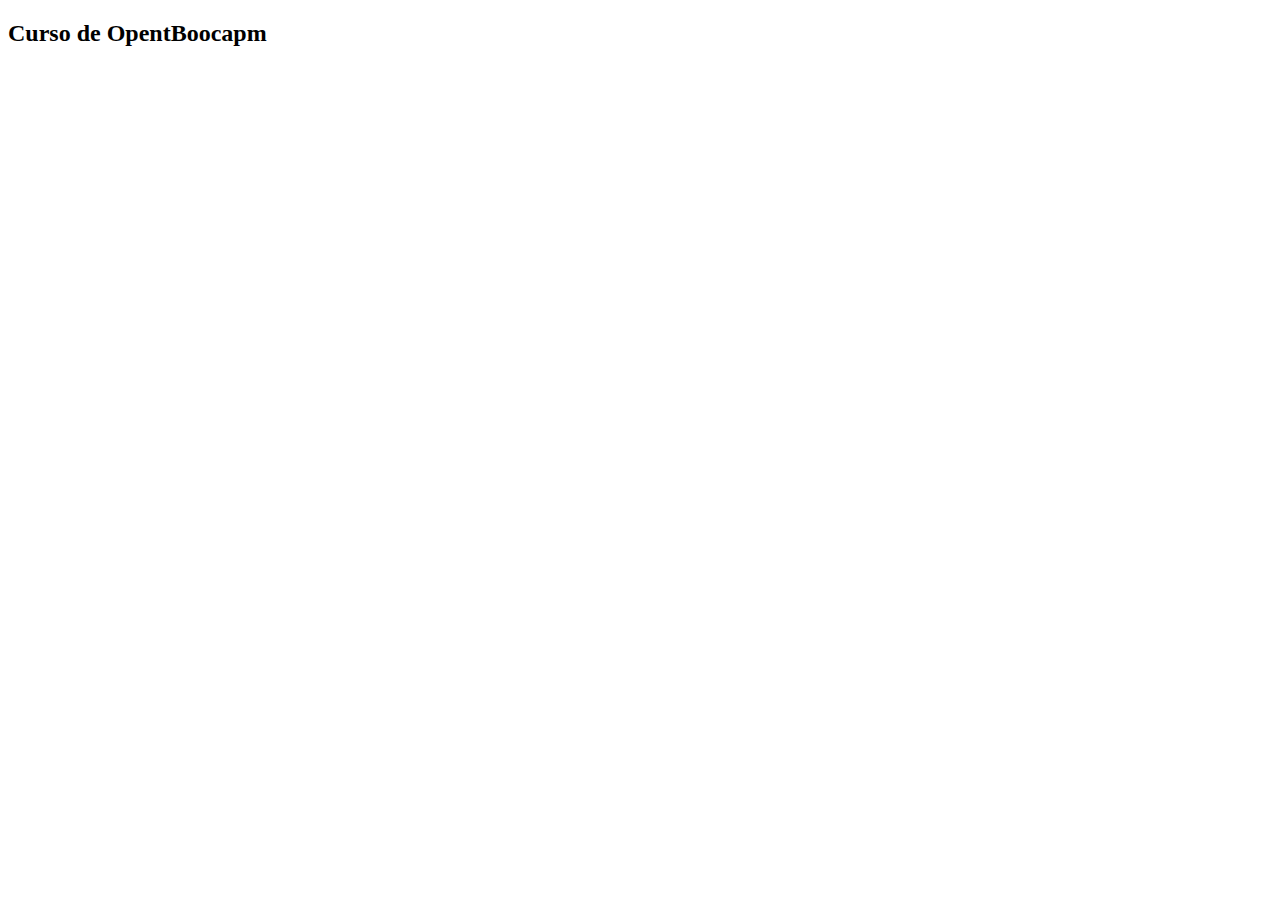
<file: index.html>
<!DOCTYPE html>
<html lang="en">
<head>
    <meta charset="UTF-8">
    <meta http-equiv="X-UA-Compatible" content="IE=edge">
    <meta name="viewport" content="width=device-width, initial-scale=1.0">
    <title>Archivo Principal</title>
</head>
<body>
    <h2>Curso de OpentBoocapm</h2>


</body>
</html>
</file>
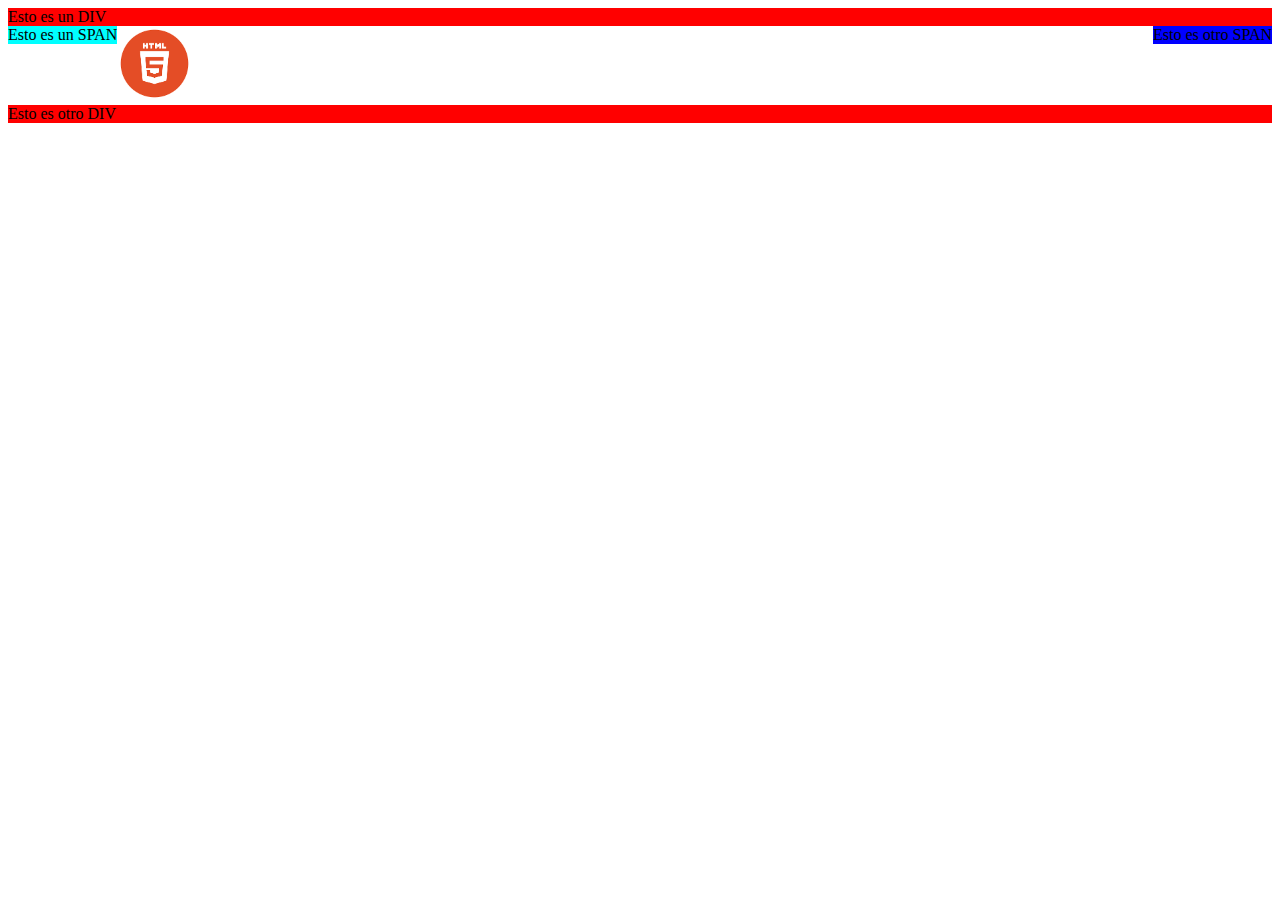
<file: assets/disposiciones05/index.html>
<!DOCTYPE html>
<html lang="en">
<head>
    <meta charset="UTF-8">
    <meta http-equiv="X-UA-Compatible" content="IE=edge">
    <meta name="viewport" content="width=device-width, initial-scale=1.0">
    <title>Disposiciones</title>
    <link rel="stylesheet" href="/assets/disposiciones05/css/indexstyles.css">
</head>
<body>
    <div class="div-1">Esto es un DIV</div>
    <span class="span-1">Esto es un SPAN</span>
    <img class="img" src="img/logohtml.png" alt="logo-html">
    <span class="span-2">Esto es otro SPAN</span>
    <div class="div-2">Esto es otro DIV</div>
</body>
</html>
</file>
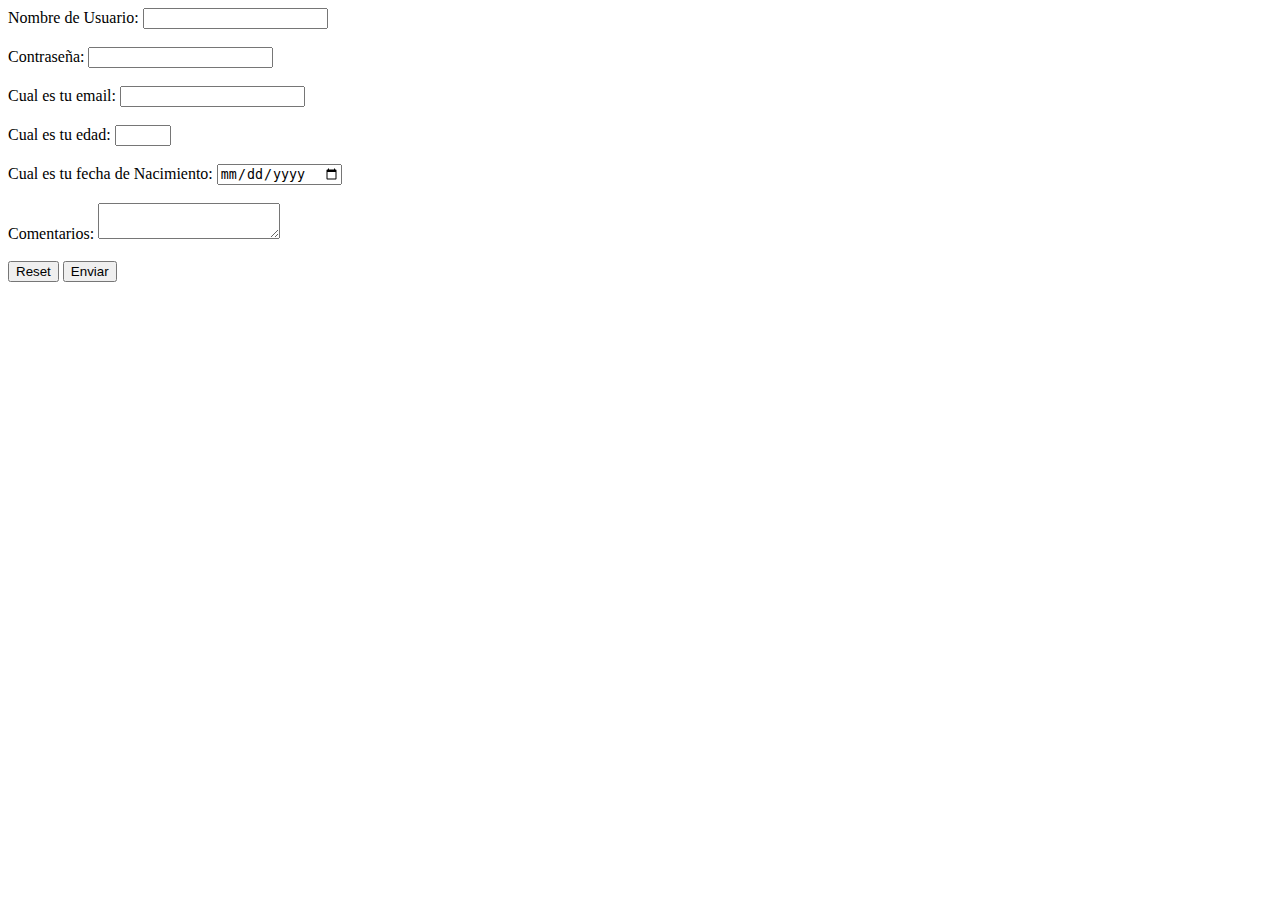
<file: assets/curso-openbootcamp/formularios.html>
<!DOCTYPE html>
<html lang="en">
<head>
    <meta charset="UTF-8">
    <meta http-equiv="X-UA-Compatible" content="IE=edge">
    <meta name="viewport" content="width=device-width, initial-scale=1.0">
    <title>Formularios</title>
</head>
<body>
    <form action="resultados.html" method="GET"> <!--cuando creamos formularios tenemos dos tipos de metodos uno es GET que esta por defecto que es el pueden gestionar nuestros navegadores, y esta POST que este se utiliza para manejar esa informacion que entra a nuestro formularios que en este caso sera almacenada en resultados.html, que puede ser crear un nuevo usuario o hacer una llamada del lado del servidor
    NOTA: en este caso no funcionara el metodo POST por que nuestro navegador no lo soportara, se utilizara el metodo GET-->
        <div>
            <label for="nombreusuario">Nombre de Usuario:</label>
            <input type="text" name="nombreusuario" id="nombreusuario" required/>
        </div>
        <br>
        <div>
            <label for="pasword">Contraseña:</label>
            <input type="password" name="pasword" id="pasword" required/>
        </div>
        <br>
        <div>
            <label for="email">Cual es tu email:</label>
            <input type="email" name="email" id="email"/>
        </div>
        <br>
        <div>
            <label for="edad">Cual es tu edad:</label>
            <input type="number" name="edad" id="edad" min="12" max="65" step="3"/>
        </div>
        <br>
        <div>
            <label for="edad">Cual es tu fecha de Nacimiento:</label>
            <input type="date" name="nacimiento" id="nacimiento"/>
        </div>
        <br>
        <div>
            <label for="comentarios">Comentarios:</label>
            <textarea name="" id="comentarios"></textarea>
        </div>
        <br>
        <button type="reset">Reset</button>
        <button type="submit">Enviar</button>
    </form>
    
</body>
</html>
</file>
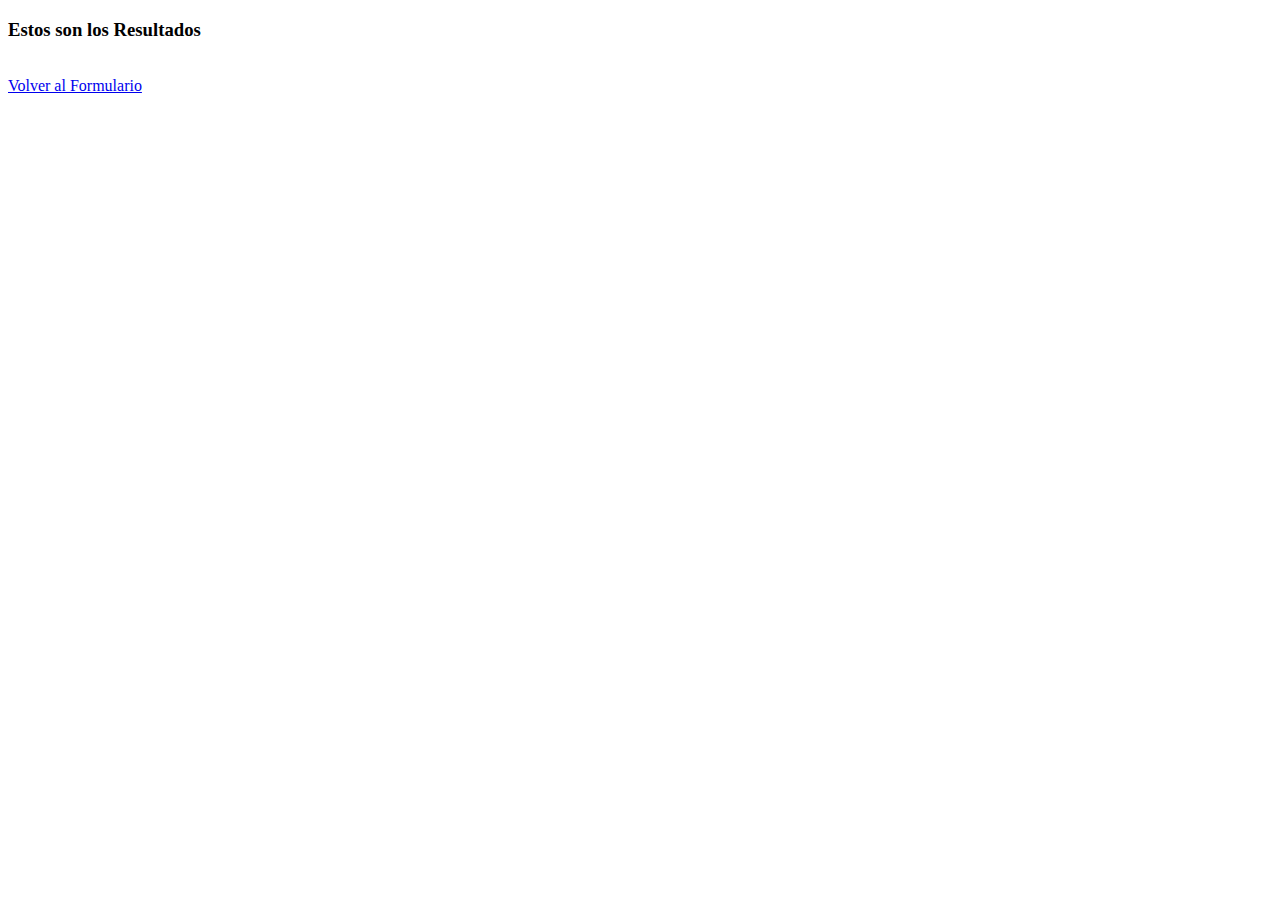
<file: assets/curso-openbootcamp/resultados.html>
<!DOCTYPE html>
<html lang="en">
    <head>
        <meta charset="UTF-8">
        <meta http-equiv="X-UA-Compatible" content="IE=edge">
        <meta name="viewport" content="width=device-width, initial-scale=1.0">
        <title>Resultados</title>
    </head>
    <body>
        <h3>Estos son los Resultados</h3>
        <div id="resultados"></div>
        <br>
        <a href="/02-Forms-Tables/resultados.html">Volver al Formulario</a>
    </body>
    
    <script>
        const resDiv = document.getElementById("resultados");
        new URLSearchParams(window.location.search).forEach((val, name)) => {
            resDiv.append(¨${name}: ${val}¨);
            resDiv.append(document.createElement('br'));
        }
    </script>

</html>
</file>
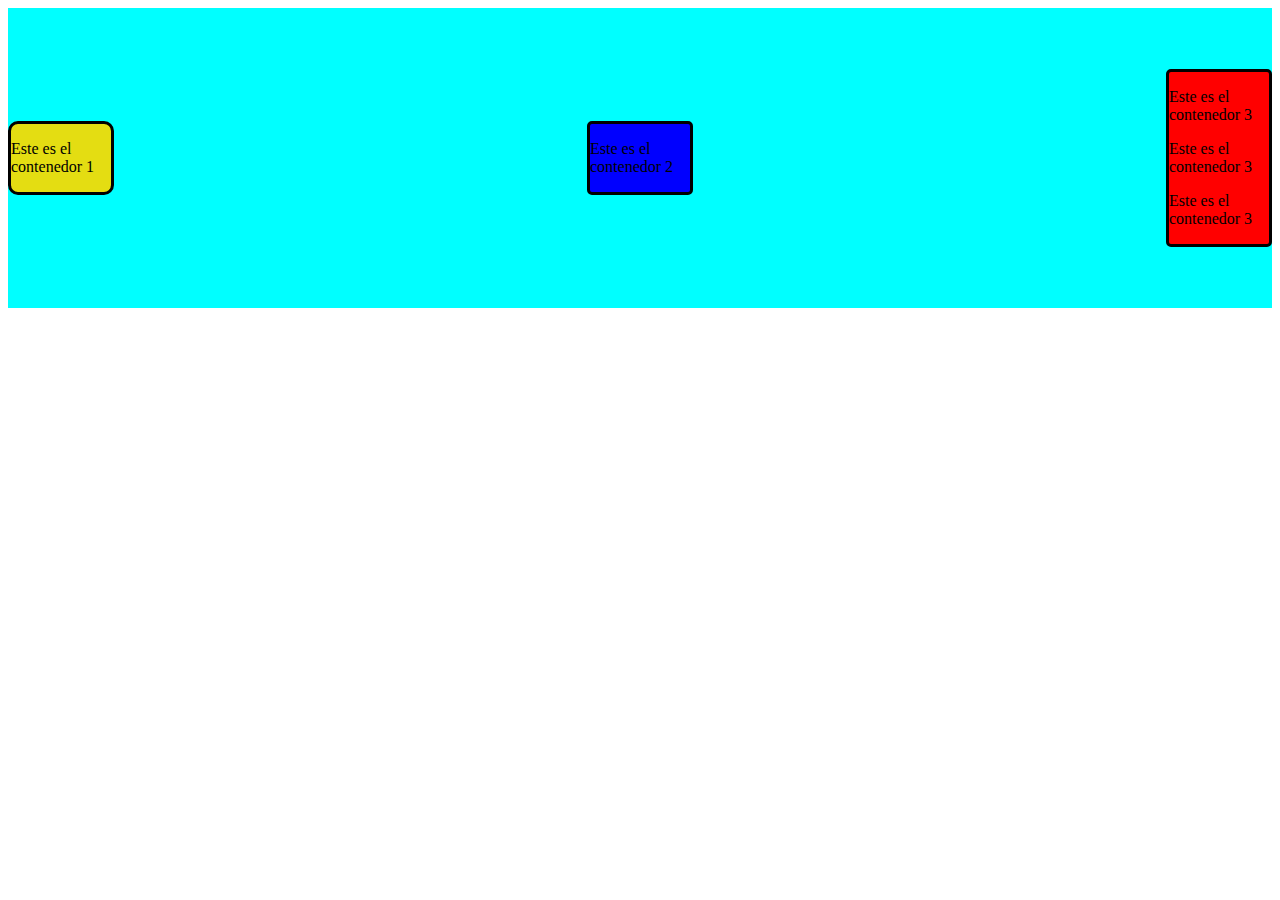
<file: assets/disposiciones05/flex-box.html>
<!DOCTYPE html>
<html lang="en">
<head>
    <meta charset="UTF-8">
    <meta http-equiv="X-UA-Compatible" content="IE=edge">
    <meta name="viewport" content="width=device-width, initial-scale=1.0">
    <link rel="stylesheet" href="./css/flex-box.css">
    <title>Flex Box</title>
</head>
<body>
    <div class="flex">
        <div class="contenedor-1">
            <p>Este es el contenedor 1</p>
        </div>
        <div class="contenedor-2">
            <p>Este es el contenedor 2</p>
        </div>
        <div class="contenedor-3">
            <p>Este es el contenedor 3</p>
            <p>Este es el contenedor 3</p>
            <p>Este es el contenedor 3</p>
            
        </div>
    </div>
</body>
</html>
</file>
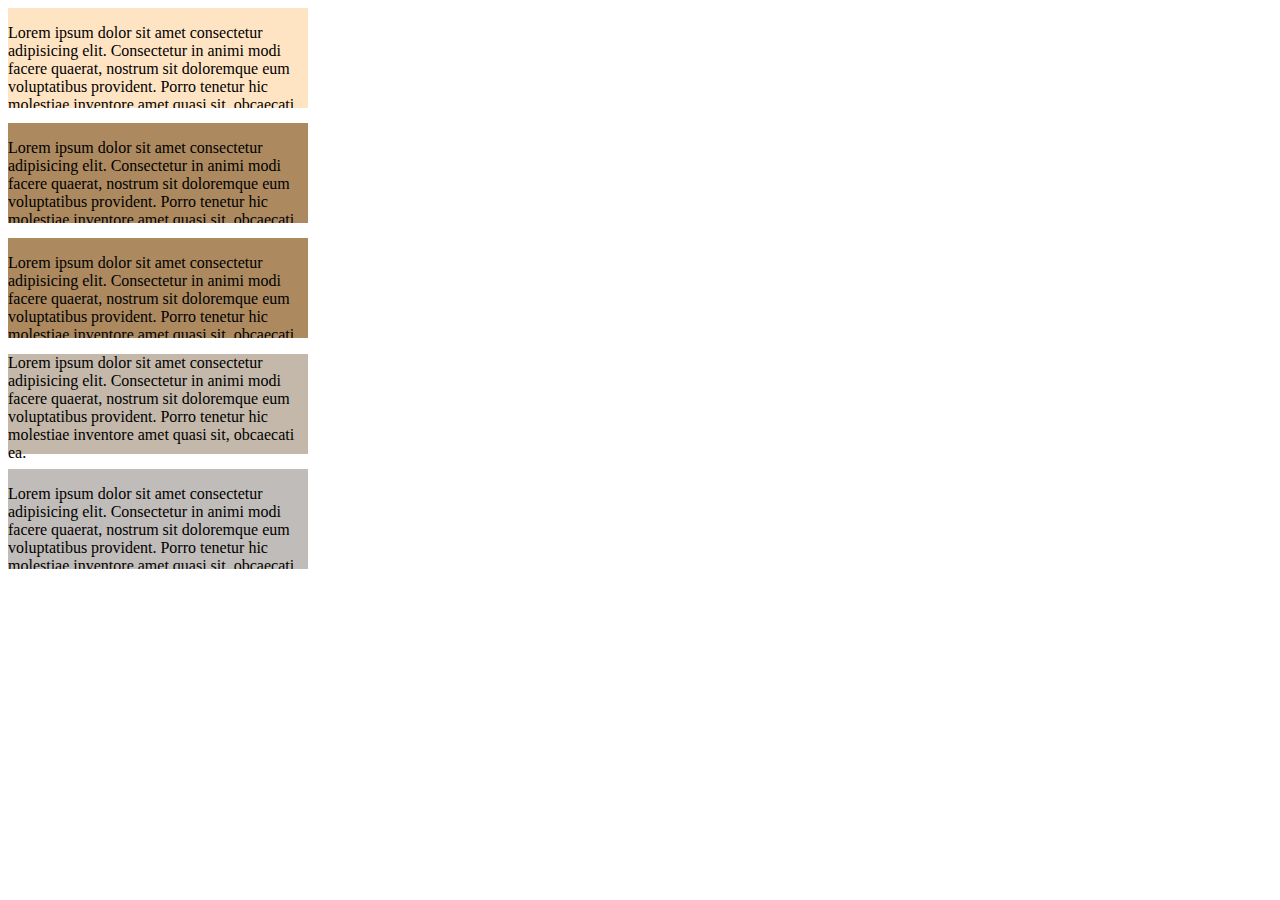
<file: assets/disposiciones05/overflow.html>
<!DOCTYPE html>
<html lang="en">
<head>
    <meta charset="UTF-8">
    <meta http-equiv="X-UA-Compatible" content="IE=edge">
    <meta name="viewport" content="width=device-width, initial-scale=1.0">
    <link rel="stylesheet" href="./css/overflow.css">
    <title>OverFlow</title>
</head>
<body>
    <div class="contenedor__hidden">
        <p>Lorem ipsum dolor sit amet consectetur adipisicing elit. Consectetur in animi modi facere quaerat, nostrum sit doloremque eum voluptatibus provident. Porro tenetur hic molestiae inventore amet quasi sit, obcaecati ea.</p>
    </div>
    
    <div class="contenedor__scroll">
        <p>Lorem ipsum dolor sit amet consectetur adipisicing elit. Consectetur in animi modi facere quaerat, nostrum sit doloremque eum voluptatibus provident. Porro tenetur hic molestiae inventore amet quasi sit, obcaecati ea.</p>
    </div>

    <div class="contenedor__scroll__y">
        <p>Lorem ipsum dolor sit amet consectetur adipisicing elit. Consectetur in animi modi facere quaerat, nostrum sit doloremque eum voluptatibus provident. Porro tenetur hic molestiae inventore amet quasi sit, obcaecati ea.</p>
    </div>

    <div class="contenedor__visible">
        <p>Lorem ipsum dolor sit amet consectetur adipisicing elit. Consectetur in animi modi facere quaerat, nostrum sit doloremque eum voluptatibus provident. Porro tenetur hic molestiae inventore amet quasi sit, obcaecati ea.</p>
    </div>

    <div class="contenedor__auto">
        <p>Lorem ipsum dolor sit amet consectetur adipisicing elit. Consectetur in animi modi facere quaerat, nostrum sit doloremque eum voluptatibus provident. Porro tenetur hic molestiae inventore amet quasi sit, obcaecati ea.</p>
    </div>
    


</body>
</html>
</file>
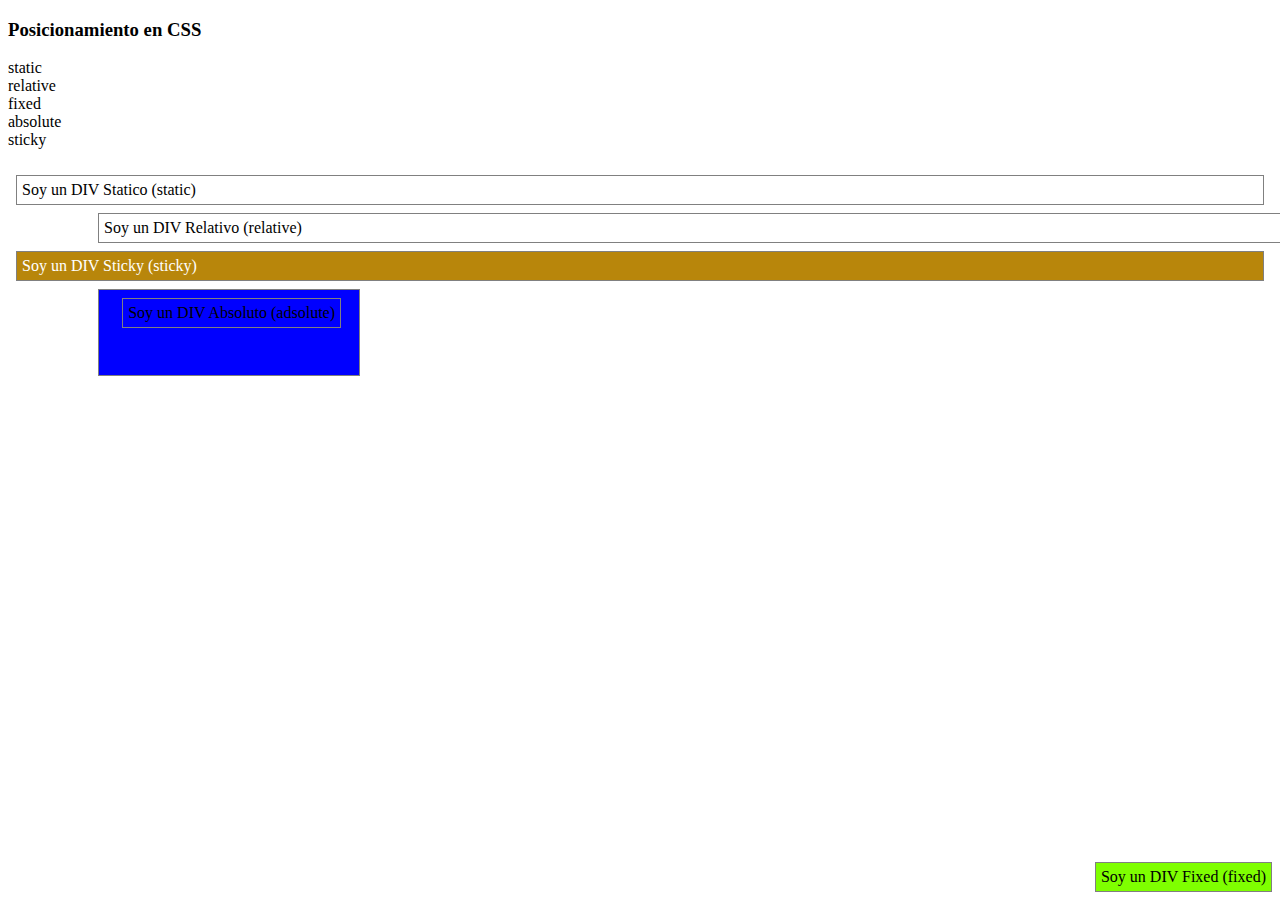
<file: assets/disposiciones05/posicionamiento.html>
<!DOCTYPE html>
<html lang="en">
<head>
    <meta charset="UTF-8">
    <meta http-equiv="X-UA-Compatible" content="IE=edge">
    <meta name="viewport" content="width=device-width, initial-scale=1.0">
    <title>Posicionamiento</title>
    <link rel="stylesheet" href="/assets/disposiciones05/css/posicionamientostyles.css">
</head>
<body>
    <h3>Posicionamiento en CSS</h3>
        <li>static</li>
        <li>relative</li>
        <li>fixed</li>
        <li>absolute</li>
        <li>sticky</li>
        <br>
    <div class="static">Soy un DIV Statico (static)</div>
    <div class="relative">Soy un DIV Relativo (relative)</div>
     <!--esta posicion sticky utiliza una combinacion entre los dos de abajo,fixed y absolute es como decirle que haga parte de laguno o que se pegue alguno -->
    <div class="sticky">Soy un DIV Sticky (sticky)</div>
    <div class="fixed">Soy un DIV Fixed (fixed)</div>   
    <div class="relative contenedor">
        <div class="absolute">Soy un DIV Absoluto (adsolute)</div>
    </div>     
</body>
</html>
</file>
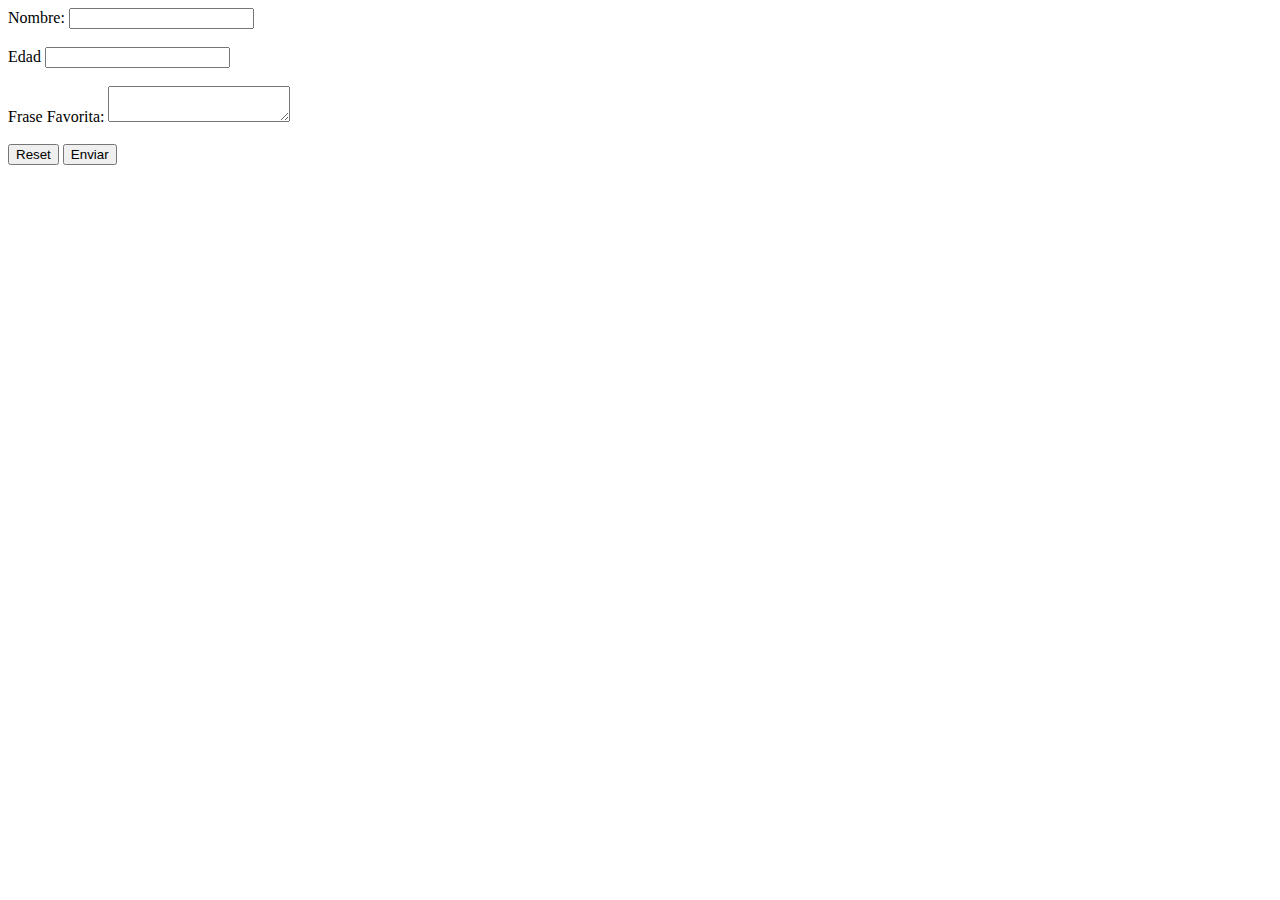
<file: assets/curso-openbootcamp/Ejercicios - Formularios en HTML/Ejercicio 02.html>
<!DOCTYPE html>
<html lang="en">
<head>
    <meta charset="UTF-8">
    <meta http-equiv="X-UA-Compatible" content="IE=edge">
    <meta name="viewport" content="width=device-width, initial-scale=1.0">
    <title>Ejercicio 02</title>
</head>
<body>
    <form action="/">
    <div>
        <label for="nombre">Nombre:</label>
        <input type="text" name="nombre" id="nombre" required/>
    </div>
    <br>
    <div>
        <label for="edad">Edad</label>
        <input type="number" name="edad" id="edad">
    </div>
    <br>
    <div>
        <label for="frase-favorita">Frase Favorita:</label>
        <textarea name="frase-favorita" id="frase-favorita"></textarea>
    </div>
    <br>
    <div>
        <button type="reset">Reset</button>
        <button type="submit">Enviar</button>
    </div>
</form>
    
</body>
</html>
</file>
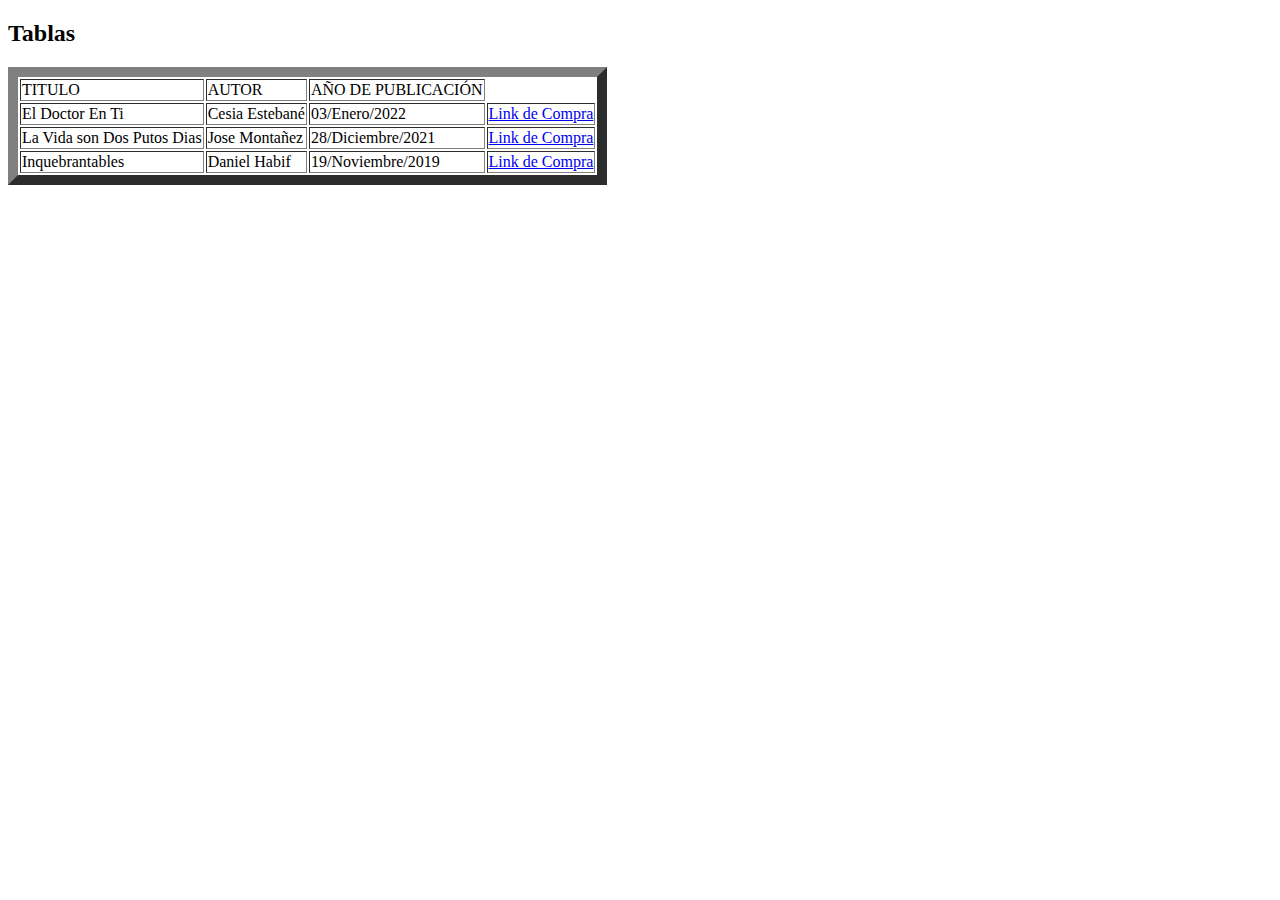
<file: assets/curso-openbootcamp/Ejercicios - Formularios en HTML/Ejercicio02.html>
<!DOCTYPE html>
<html lang="en">
<head>
    <meta charset="UTF-8">
    <meta http-equiv="X-UA-Compatible" content="IE=edge">
    <meta name="viewport" content="width=device-width, initial-scale=1.0">
    <title>Ejercicio 02/2 Tablas en HTML</title>
</head>
<body>
    <h2>Tablas</h2>
    <table border="10">
        <tr>
            <td>TITULO</td>
            <td>AUTOR</td>
            <td>AÑO DE PUBLICACIÓN</td>
        </tr>
        <tr>
            <td>El Doctor En Ti</td>
            <td>Cesia Estebané</td>
            <td>03/Enero/2022</td>
            <td><a href="https://www.amazon.com/">Link de Compra</a></td>
        </tr>
        <tr>
            <td>La Vida son Dos Putos Dias</td>
            <td>Jose Montañez</td>
            <td>28/Diciembre/2021</td>
            <td><a href="https://www.amazon.com/">Link de Compra</a></td>
        </tr>
        <tr>
            <td>Inquebrantables</td>
            <td>Daniel Habif</td>
            <td>19/Noviembre/2019</td>
            <td><a href="https://www.amazon.com/">Link de Compra</a></td>
        </tr>
    </table>
</body>
</html>
</file>
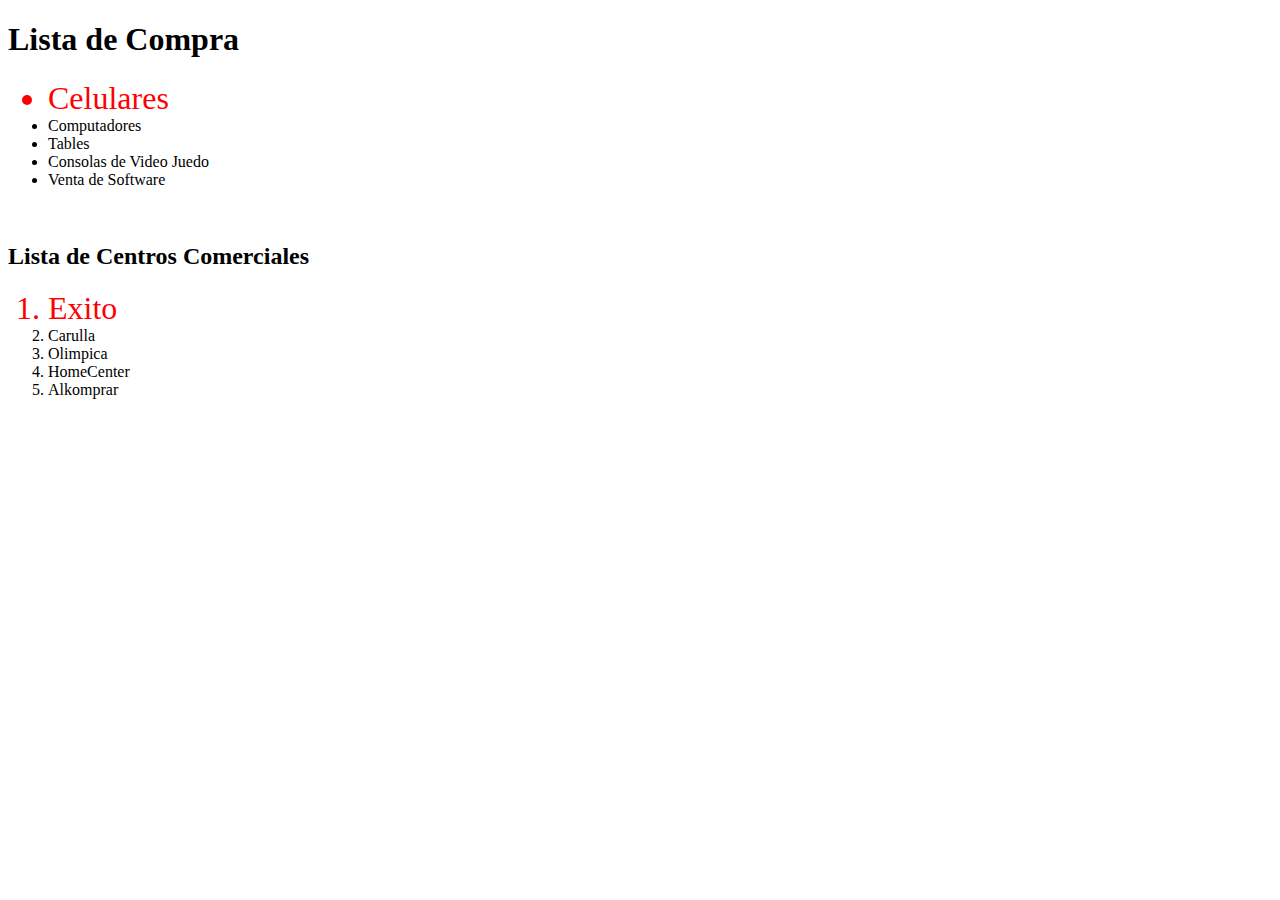
<file: assets/curso-openbootcamp/Ejercicios - Formularios en HTML/Ejercicio04.html>
<!DOCTYPE html>
<html lang="en">
<head>
    <meta charset="UTF-8">
    <meta http-equiv="X-UA-Compatible" content="IE=edge">
    <meta name="viewport" content="width=device-width, initial-scale=1.0">
    <title>Ganando Presicion con los Selectore en CSS</title>
    <link rel="stylesheet" href="/assets/css/styles.css">
</head>
<body>
    <h1 id="titulo" class="encabezado">Lista de Compra</h1>
     <ul>
        <li id="elemento-1">Celulares</li>
        <li id="elemento-2">Computadores</li>
        <li id="elemento-3">Tables</li>
        <li id="elemento-4">Consolas de Video Juedo</li>
        <li id="elemento-5">Venta de Software</li>
     </ul>
     <br>
     <h2 id="titulo-2">Lista de Centros Comerciales</h2>
     <ol>
        <li id="elemento-1">Exito</li>
        <li id="elemento-2">Carulla</li>
        <li id="elemento-3">Olimpica</li>
        <li id="elemento-4">HomeCenter</li>
        <li id="elemento-5">Alkomprar</li>
     </ol>
</body5>
</html5>
</file>
<file: assets/disposiciones05/css/indexstyles.css>
.div-1, .div-2{
    background-color: red;
    /*  display: block; ESTA PROPIEDAD PARA LOS DIV VIENE POR DEFECTO EN EL NAVEGADOR*/
}

.span-1{
    background-color: aqua;
    float: left;
    /*display: inline; ESTA PROPIEDAD ESTA POR DEFECCTO EN EL NAVEGADOR PARA display: inline;*/

}

.span-2{
    background-color: blue;
    float: right;
     /*display: inline; ESTA PROPIEDAD ESTA POR DEFECCTO EN EL NAVEGADOR PARA display: inline;*/
}

.img{
    width: 75px;
    height: 75px;
    display: inline-block;
}
</file>
<file: assets/disposiciones05/css/flex-box.css>
.flex{
    display: flex;
    background-color: aqua;
    height: 300px;
    justify-content: space-between;
    align-items: center;
}

.contenedor-1{
    background-color: rgb(228, 221, 18);
    width: 100px;
    /* height: 100px; cuando le damos una altura olbligamos al div a que se quede con esa altura*/
    border: 3px solid black;
    border-radius: 10px;
}
.contenedor-2{
    background-color: blue;
    width: 100px;
    /* height: 100px; */
    border: 3px solid black;
    border-radius: 5px;
}
.contenedor-3{
    background-color: rgb(255, 0, 0);
    width: 100px;
    /* height: 100px; */
    border: 3px solid black;
    border-radius: 5px;
}
</file>
<file: assets/disposiciones05/css/overflow.css>
/* esta propiedad hidden lo que hace es que esconde la informacion que se encuentra fuera del contenedor, y no hay manera de que podamos acceder a ella */
.contenedor__hidden{
    background-color: bisque;
    width: 300px;
    height: 100px;
    overflow: hidden;
}

/* esta propiedad scroll lo que hace es que me coloca una barra de deslizamiento al lado para ver el contenido */
.contenedor__scroll{
    margin: 15px 0;
    background-color: rgb(172, 137, 95);
    width: 300px;
    height: 100px;
    overflow: scroll;
}

/* tambien le podemos decir manualmente a overflow-y: scroll; que nos coloque la barra de desplazamiento en el eje x o y donde queramos pero esto lo podemos optimizar utilizando overflow: auto; */
.contenedor__scroll__y{
    margin: 15px 0;
    background-color: rgb(172, 137, 95);
    width: 300px;
    height: 100px;
    overflow-y: scroll;
}

/* esta propiedad visible es la que aparece por defecto en nuestro navegador y en la cual puede llegar a salir del contenedor que le demos si no lo ajustamos */
.contenedor__visible{
    margin: 15px 0;
    background-color: rgb(196, 184, 170);
    width: 300px;
    height: 100px;
    overflow: visible;
}

/* esta propiedad auto nos optimiza en donde esta el viwport y te coloca las barras para navegar donde es necesario en el eje de las "ies" a diferencia del scroll que la coloca al lado y abajo por defecto */
.contenedor__auto{
    margin: 15px 0;
    background-color: rgb(192, 188, 185);
    width: 300px;
    height: 100px;
    overflow: auto;
}
</file>
<file: assets/disposiciones05/css/posicionamientostyles.css>
div{
    border: 1.5px solid gray;
    padding: 5px;
    margin: 8px;
}

.static{
    /*este viene por defecto en el navegador*/
}

/*esto es en funcion al posicionamiento original, en relacion al left: se le esta diciendo que se mueva 80px hacia la izquierda, y no tiene nada que ver con el posicionamiento, no e sni margen ni padding ni nada de eso.
margin-left: 10px; lo mismo pasa con esta propiedad se puede modificar estando ya dada en todos los DIV como lo vemos en la propiedad de arriba*/
.relative{
    position:relative;
    left: 80px;
    margin-left: 10px;
}

/*Esta propiedad fija las cosas, e independientemente de otra posicion que la pagina tenga este se queda donde nosotros le digamos ya sea arriba(top) o abajo(bottom) o la izquierda(left) o a la derecha(rigth) este esta por encima de todo el contenido de la pagina*/
.fixed{
   position: fixed;
   background-color: chartreuse;
   bottom: 0px;
   right: 0px;
   z-index: 10;
}

/*este se especifica con las propiedades, top, rigth, bottom, left.*/
.absolute{
    position: absolute;
    top: 0px;
    right: 10px;
}
.relative.contenedor{
    width: 250px;
    height: 75px;
    background-color: blue;
}

/*utiliza una mezcla entre el relativo y el fijo o fixed, lo que hace es quedarse arriba de los demas div al momento de hacer escrool modifica su posicion, para que siempre este visible se utiliza mucho para hacer menus que se muestren siempre*/
.sticky{
    position: sticky;
    background-color: darkgoldenrod;
    color: white;
    top: 0px;
    z-index: 2 ;
}
</file>
<file: assets/css/styles.css>
#elemento-1{
    color: red;
}
li#elemento-1{
    font-size: 2rem;
}
</file>
